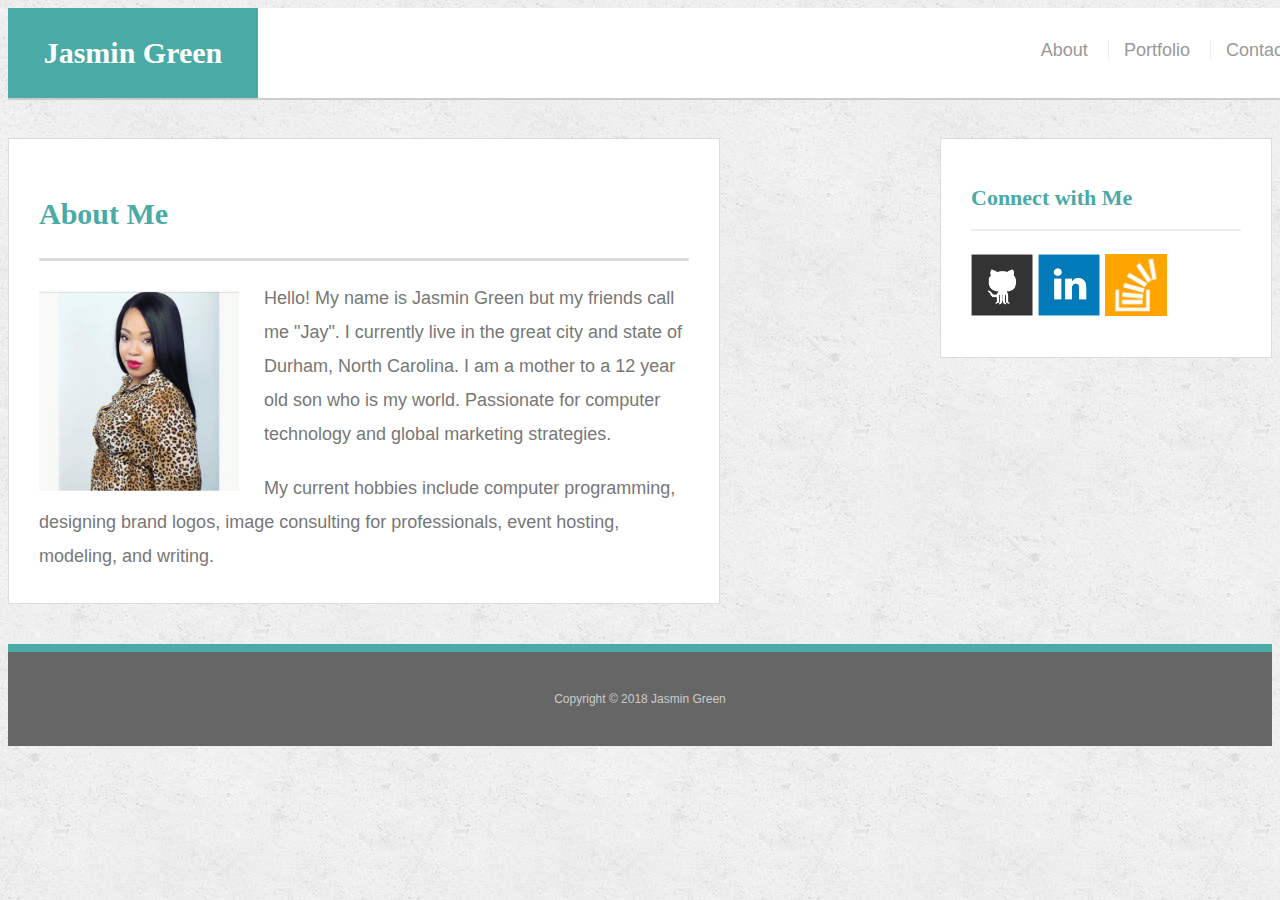
<file: index.html>
<!doctype html>
<html lang="en-us">

<head>
  <meta charset="UTF-8">
  <title>About | Your Name</title>
  <link rel="stylesheet" type="text/css" href="assets/css/reset.css">
  <link rel="stylesheet" type="text/css" href="assets/css/style.css">
</head>

<body>

  <header id="masthead">
    <div class="container">
      <a href="index.html" id="logo">Jasmin Green</a>
      <nav>
        <a href="index.html">About</a>
        <a href="portfolio.html">Portfolio</a>
        <a href="contact.html">Contact</a>
      </nav>
    </div>
  </header>

  <div id="main-container" class="container">
    <section class="main-section">
      <h1>About Me</h1>

      <img src="assets/images/jasmin.jpg" class="auth-image" alt="Jasmin Green">

      <p> Hello! My name is Jasmin Green but my friends call me "Jay". I currently live in the great city and state of Durham, North Carolina. I am a mother to a 12 year old son who is my world. Passionate for computer technology and global marketing strategies. </p>

       <p>My current hobbies include computer programming, designing brand logos, image consulting for professionals, event hosting, modeling, and writing.</p>

    </section>

    <section class="sidebar">
      <div id="connect">
        <h2>Connect with Me</h2>

        <a href="#"><img src="assets/images/github-128.png" class="social" alt="GitHub" /></a>
        <a href="#"><img src="assets/images/linkedin-128.png" class="social" alt="LinkedIn" /></a>
        <a href="#"><img src="assets/images/stackoverflow-128.png" class="social" alt="Stack Overflow" /></a>
      </div>
    </section>
  </div>

  <footer>
    <div class="container">
      Copyright &copy; 2018 Jasmin Green
    </div>
  </footer>
</body>

</html>
</file>
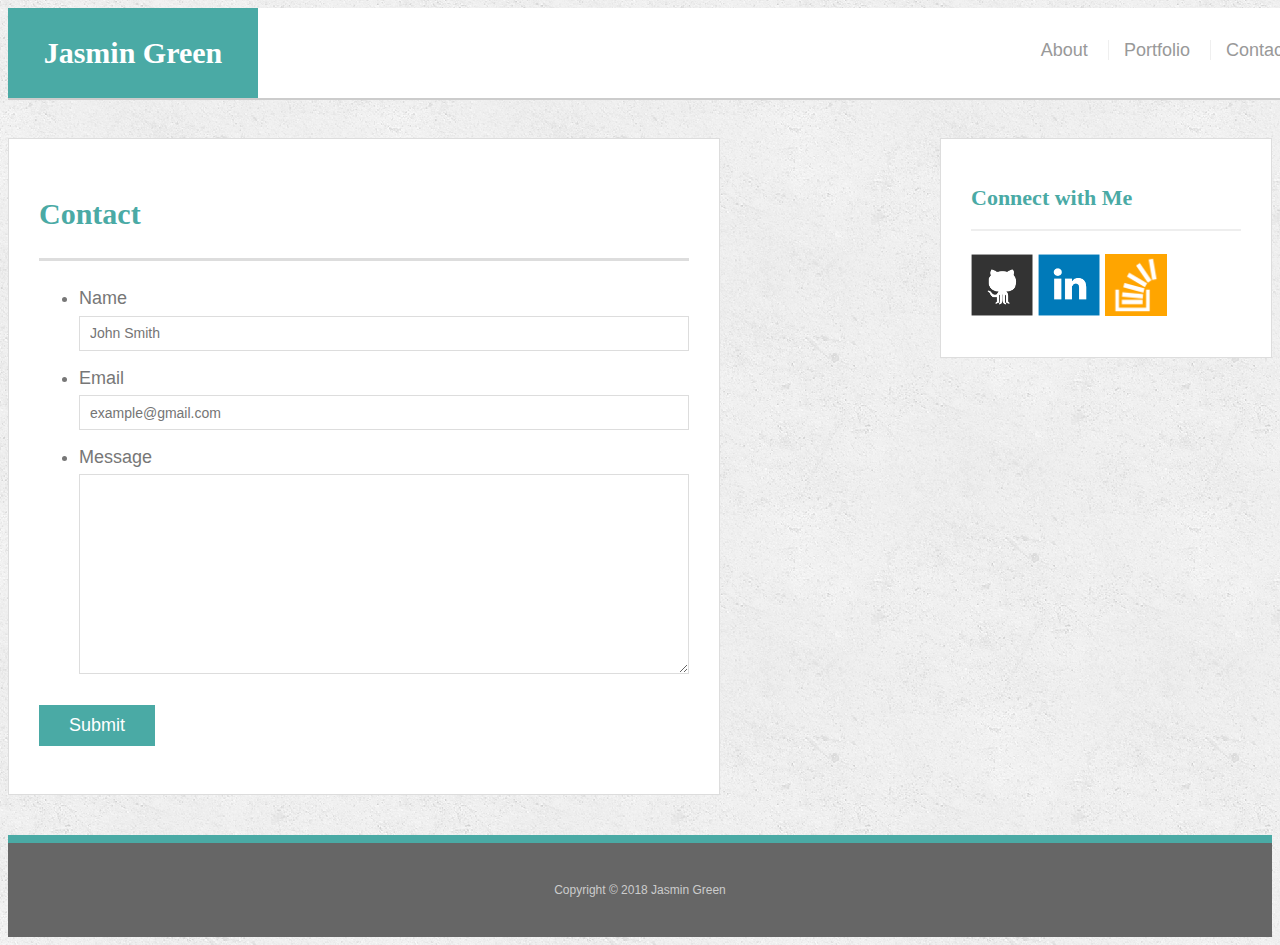
<file: contact.html>
<html lang="en-us">

<head>
  <meta charset="UTF-8">
  <title>Contact | Jasmin Green</title>
  <link rel="stylesheet" type="text/css" href="assets/css/reset.css">
  <link rel="stylesheet" type="text/css" href="assets/css/style.css">
</head>

<body>

  <header id="masthead">
    <div class="container">
      <a href="index.html" id="logo">Jasmin Green</a>
      <nav>
        <a href="index.html">About</a>
        <a href="portfolio.html">Portfolio</a>
        <a href="contact.html">Contact</a>
      </nav>
    </div>
  </header>

  <div id="main-container" class="container">
    <section class="main-section">
      <h1>Contact</h1>

      <form id="contact-form">
        <ul>
          <li>
            <label for="name">Name</label>
            <input type="text" id="name" name="name" placeholder="John Smith" required="required">
          </li>
          <li>
            <label for="email">Email</label>
            <input type="email" id="email" name="email" placeholder="example@gmail.com" required="required">
          </li>
          <li>
            <label for="message">Message</label>
            <textarea id="message" name="message" required="required"></textarea>
          </li>
        </ul>
        <input type="submit">
      </form>

    </section>

    <section class="sidebar">
      <div id="connect">
        <h2>Connect with Me</h2>

        <a href="#"><img src="assets/images/github-128.png" class="social" alt="GitHub" /></a>
        <a href="#"><img src="assets/images/linkedin-128.png" class="social" alt="LinkedIn" /></a>
        <a href="#"><img src="assets/images/stackoverflow-128.png" class="social" alt="Stack Overflow" /></a>
      </div>
    </section>
  </div>

  <footer>
    <div class="container">
      Copyright &copy; 2018 Jasmin Green
    </div>
  </footer>
</body>

</html>
</file>
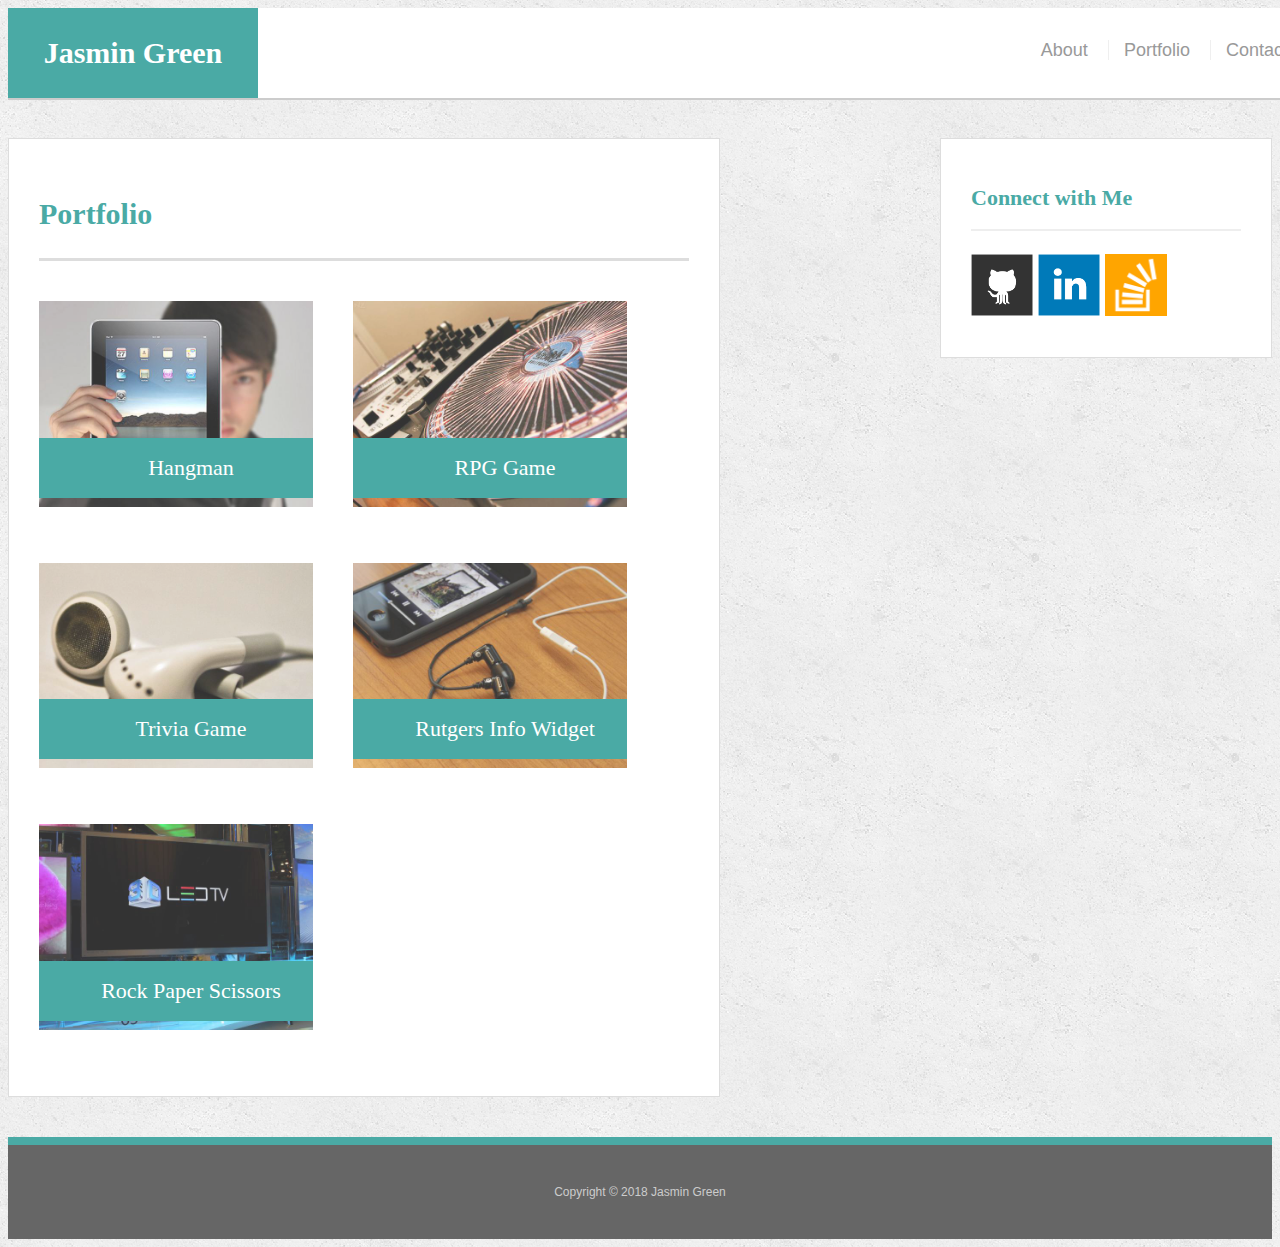
<file: portfolio.html>
<!doctype html>
<html lang="en-us">

<head>
  <meta charset="UTF-8">
  <title>Portfolio | Jasmin</title>
  <link rel="stylesheet" type="text/css" href="assets/css/reset.css">
  <link rel="stylesheet" type="text/css" href="assets/css/style.css">
</head>

<body>

  <header id="masthead">
    <div class="container">
      <a href="index.html" id="logo">Jasmin Green</a>
      <nav>
        <a href="index.html">About</a>
        <a href="portfolio.html">Portfolio</a>
        <a href="contact.html">Contact</a>
      </nav>
    </div>
  </header>

  <div id="main-container" class="container">
    <section class="main-section">
      <h1>Portfolio</h1>

      <div class="work">
        <img src="assets/images/technics-q-c-640-480-1.jpg" alt="hangman">

        <h3>Hangman</h3>
      </div>
      <div class="work">
        <img src="assets/images/technics-q-c-640-480-2.jpg" alt="RPG Game">

        <h3>RPG Game</h3>
      </div>
      <div class="work">
        <img src="assets/images/technics-q-c-640-480-5.jpg" alt="Trivia Game">

        <h3>Trivia Game</h3>
      </div>
      <div class="work">
        <img src="assets/images/technics-q-c-640-480-7.jpg" alt="Rutgers Info Widget">

        <h3>Rutgers Info Widget</h3>
      </div>
      <div class="work">
        <img src="assets/images/technics-q-c-640-480-9.jpg" alt="Rock Paper Scissors">

        <h3>Rock Paper Scissors</h3>
      </div>

    </section>

    <section class="sidebar">
      <div id="connect">
        <h2>Connect with Me</h2>

        <a href="#"><img src="assets/images/github-128.png" class="social" alt="GitHub" /></a>
        <a href="#"><img src="assets/images/linkedin-128.png" class="social" alt="LinkedIn" /></a>
        <a href="#"><img src="assets/images/stackoverflow-128.png" class="social" alt="Stack Overflow" /></a>
      </div>
    </section>
  </div>

  <footer>
    <div class="container">
      Copyright &copy; 2018 Jasmin Green
    </div>
  </footer>
</body>

</html>
</file>
<file: assets/css/style.css>
body {
  font-family: Arial, "Helvetica Neue", Helvetica, sans-serif;
  font-size: 18px;
  line-height: 34px;
  color: #777;
  background: url("../images/concrete_seamless.png");
}

 {
  box-sizing: border-box;
}

 general 

.container {
  width: 100%;
  max-width: 960px;
  margin: 0 auto;
  clear: both;
}

h1,
h2,
h3,
p {
  margin-bottom: 20px;
}

p:last-child {
  margin-bottom: 0;
}

h1,
h2,
h3 {
  font-family: Georgia, Times, "Times New Roman", serif;
  font-weight: 700;
  color: #4aaaa5;
}

h1 {
  padding-bottom: 20px;
  font-size: 30px;
  line-height: 49px;
  border-bottom: 3px solid #ddd;
}

h2,
h3 {
  font-size: 22px;
}

/* header */

#masthead {
  position: fixed;
  z-index: 99;
  width: 100%;
  margin: 0 0 30px;
  overflow: auto;
  color: #fff;
  background: #fff;
  border-bottom: 2px solid #ccc;
}

#logo {
  float: left;
  width: 250px;
  height: 90px;
  font-family: Georgia, Times, "Times New Roman", serif;
  font-size: 30px;
  font-weight: 700;
  line-height: 90px;
  color: #fff;
  text-align: center;
  text-decoration: none;
  background: #4aaaa5;
}

nav {
  float: right;
  margin-top: 25px;
}

nav a {
 
  padding-left: 15px;
  margin-left: 15px;
  line-height: 18px;
  color: #999;
  text-decoration: none;
  border-left: 1px solid #efefef;
}

nav a:first-child {
  border-left: 0 none;
}

/* footer */

footer {
  padding: 30px 0;
  clear: both;
  font-size: 12px;
  color: #fff;
  color: #ccc;
  text-align: center;
  background: #666;
  border-top: 8px solid #4aaaa5;
}

/* sidebar */

.sidebar {
  float: right;
  width: 100%;
  max-width: 270px;
  padding: 30px;
  margin-bottom: 20px;
  background: #fff;
  border: 1px solid #ddd;
}

h3,
.sidebar h2 {
  padding-bottom: 20px;
  margin-bottom: 15px;
  line-height: 22px;
  border-bottom: 2px solid #eee;
}

.social {
  width: 62px;
  height: 62px;
  margin-top: 8px;
  margin-right: 5px;
}

.social:last-child {
  margin-right: 0;
}

/* main */

#main-container {
  padding-top: 130px;
}

.main-section {
  float: left;
  width: 100%;
  max-width: 650px;
  padding: 30px;
  margin: 0 0 40px;
  background: #fff;
  border: 1px solid #ddd;
}

/* portfolio page */

.work {
  position: relative;
  float: left;
  width: 274px;
  margin: 20px 0 25px;
  overflow: auto;
}

.work:nth-child(even) {
  margin-right: 40px;
}

.work img {
  width: 100%;
  border: 0 none;
  opacity: 0.8;
}

.work h3 {
  position: absolute;
  bottom: 20px;
  width: 100%;
  padding: 15px;
  margin-bottom: 0;
  font-weight: 300;
  line-height: 30px;
  color: #fff;
  text-align: center;
  background: #4aaaa5;
  border-bottom: 0;
}

.auth-image {
  float: left;
  width: 200px;
  height: auto;
  margin-top: 10px;
  margin-right: 25px;
}

/* contact page */

#contact-form ul {
  margin-bottom: 20px;
}

#contact-form li {
  margin-bottom: 10px;
}

label,
input[type=text],
input[type=email],
textarea {
  display: true;
  width: 100%;
}

input[type=text],
input[type=email],
textarea {
  height: 35px;
  padding: 0 10px;
  font-size: 14px;
  border: 1px solid #ddd;
}

textarea {
  height: 200px;
}

input[type=submit] {
  padding: 10px 30px;
  font-size: 18px;
  color: #fff;
  cursor: pointer;
  background: #4aaaa5;
  border: 0 none;
}
</file>
